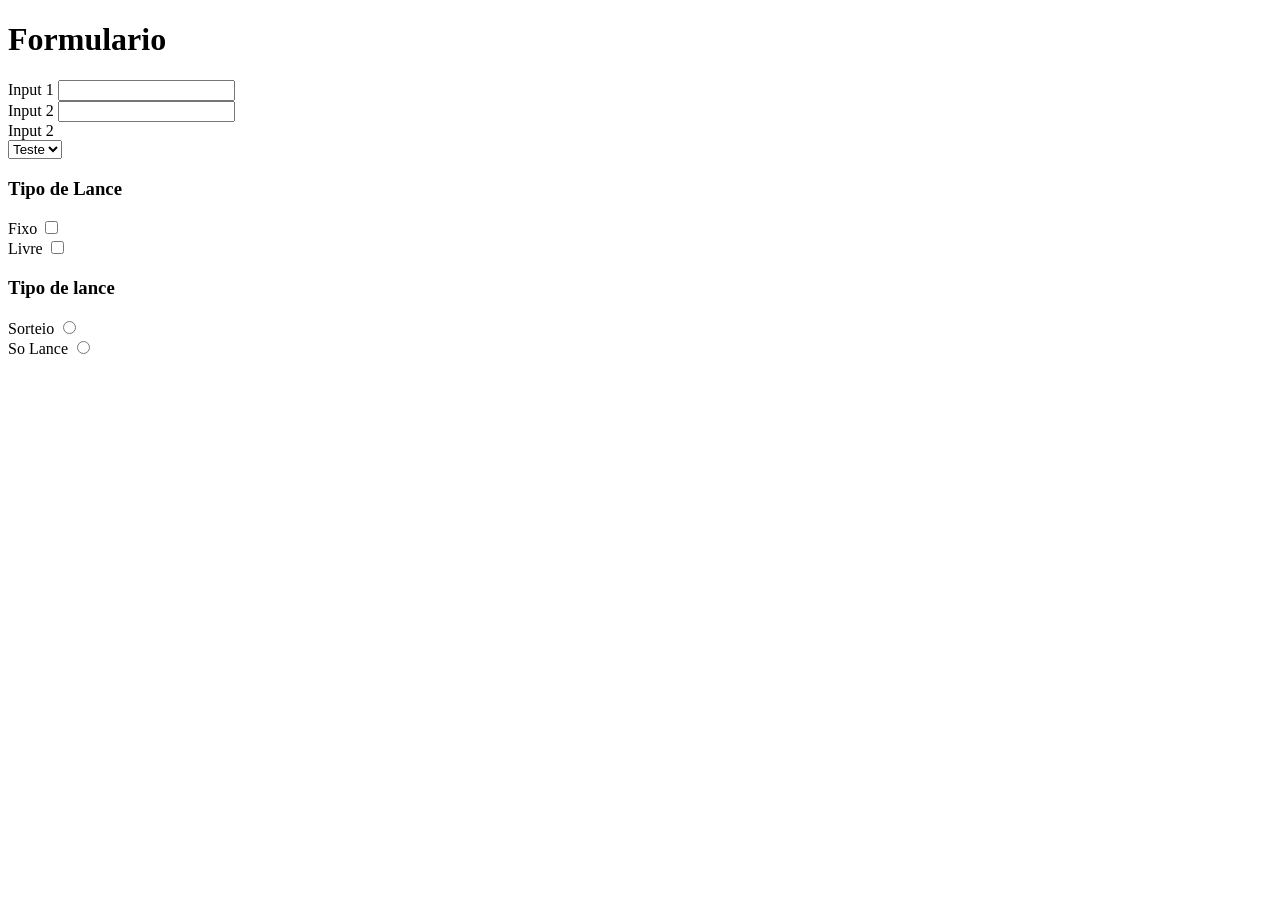
<file: desenvolvimento web2026.1/index2.html>
<!DOCTYPE html>
<html lang="pt-BR">
<head>
    <meta charset="UTF-8">
    <title>Document</title>
</head>
   
    <form action="#" method="get">
        <h1> Formulario</h1>
        <lable for="txt01"> Input 1 </lable>
        <input type="text" id="txt01" name="txt01"><br>
        <lable for="txt01"> Input 2 </lable>
        <input type="password" id="txt02" name="txt02"><br>

        <lable for="txt01"> Input 2</lable><br>
        <select name="opc01">
            <option value="1"> Teste </option>
            <option value="2"> Teste </option>
            <option value="3"> Teste </option>
            <option value="4"> Teste </option>
            </select>

            <h3> Tipo de Lance</h3>
            <lable for="cm01"> Fixo </lable>
            <input name="confirma" id="cm01" type="checkbox"><br>
            <lable for="cm01"> Livre </lable>
            <input name="confirma" id="cm01" type="checkbox"><br>

            <h3> Tipo de lance</h3>
            <lable for="cm01"> Sorteio </lable>
            <input name="confirma" id="cm01" type="radio"><br>
            <lable for="cm01"> So Lance </lable> 
            <input name="confirma" id="cm02" type="radio"><br>

            </form>

    </body>
    </head>
</file>
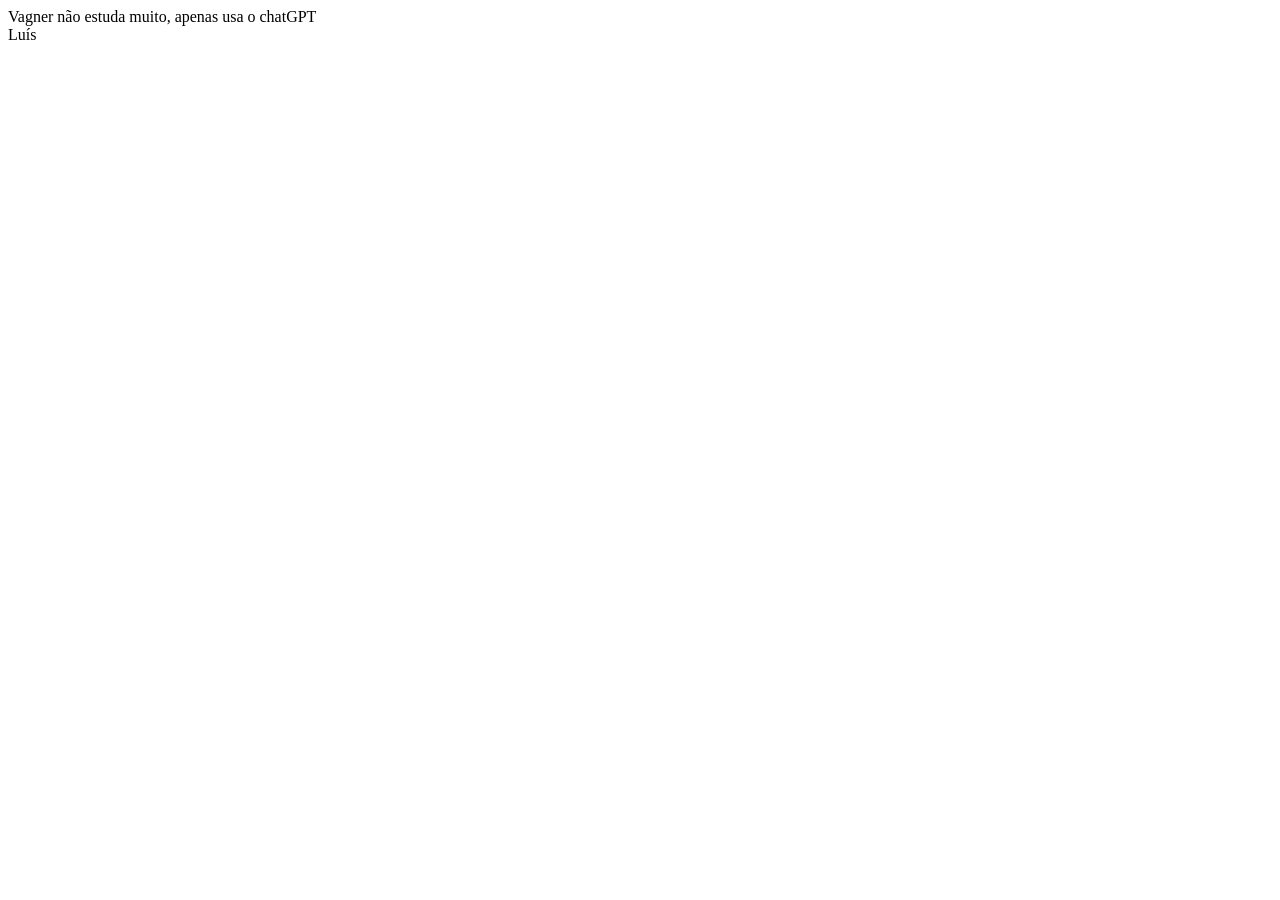
<file: desenvolvimento web2026.1/index3.html>
<!DOCTYPE html>
<html>    
    <head>
        <meta charset="UTF-8">
        <title>Minha página</title>
        </head>
        </html>
        <body>
            <div>
                Vagner não estuda muito, apenas usa o chatGPT
            </div>
            <span>Luís</span>

        </body>


        </html>
</file>
